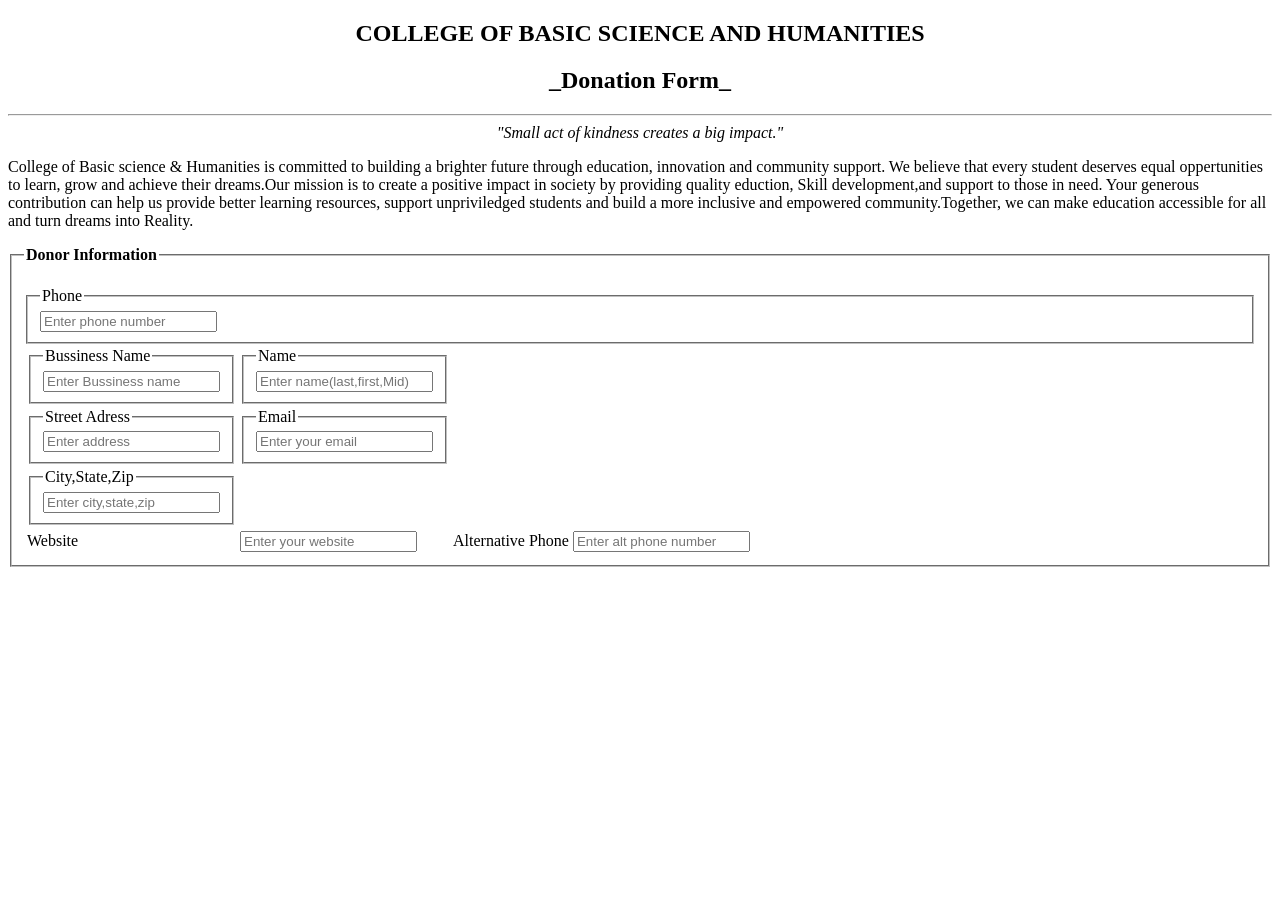
<file: index.Html>
<!DOCTYPE html>
<html lang="en">
<head>
    <meta charset="UTF-8">
    <meta name="viewport" content="width=device-width, initial-scale=1.0">
    <title>Document</title>
</head>
<body>
     <h2><strong><center>COLLEGE OF BASIC SCIENCE AND HUMANITIES</strong></center></h2>
    <h2><center>_Donation Form_</center></h2>
    <hr>
    <center><i>"Small act of kindness creates a big impact."</i></center>
    <p>College of Basic science & Humanities is committed to building a brighter future through education, innovation and community support. We believe that every student deserves equal oppertunities to learn, grow and achieve their dreams.Our mission is to create a positive impact in society by providing quality eduction, Skill development,and support to those in need. Your generous contribution can help us provide better learning resources, support unpriviledged students and build a more inclusive and empowered community.Together, we can make education accessible for all and turn dreams into Reality.</p>
    <form action="">
     <fieldset>
        <legend><strong>Donor Information</strong></legend><br>
        <table>
            <tr>
                <td>
                <fieldset>
                    <legend>Bussiness Name</legend>
                <label for="bussiness Name"></label>
                <input type="text" id="bussiness Name" placeholder="Enter Bussiness name" required>
                </fieldset>
                </td>
                <td>
                <fieldset>
                    <legend>Name</legend>
                <label for="Name"></label>
                <input type="text" id="Name" placeholder="Enter name(last,first,Mid)" required>
                </fieldset>
                </td>
            
            </tr>
            <tr>
                <td>
                    <fieldset>
                        <legend>Street Adress</legend>
                <label for="Street Address"></label>
                <input type="text" name="Street Address" id="Streer Address" placeholder="Enter address" required></fieldset></td>
                <td>
                    <fieldset>
                        <legend>Email</legend>
                <label for="Email"></label>
                <input type="text"  id="Email" placeholder="Enter your email">
                </fieldset>
            </td>
            </tr>
            <tr>
                <td>
                    <fieldset>
                        <legend>City,State,Zip</legend>
                <label for="city,state,zip"></label>
                
                <input type="text" id="city,state,zip" placeholder="Enter city,state,zip">
                    </fieldset>
                </td>
                </tr>
                <tr>
                <fieldset>
                    <legend>Phone</legend>
                <label for="Phone"></label>
                <input type="text" id="Phone" placeholder="Enter phone number">
                </fieldset>
                </td>
                </tr>
            
            <tr>
                <td><label for="Website">Website</label></td>
                <td><input type="text" id="Website" placeholder="Enter your website"></td>
                <td><label for="alternative phone">Alternative Phone</label></td>
                <td><input type="text" id="alternative phone" placeholder="Enter alt phone number"></td>
            </tr>

        </table>

     </fieldset>
    </form>
    
</body>
</html>
</file>
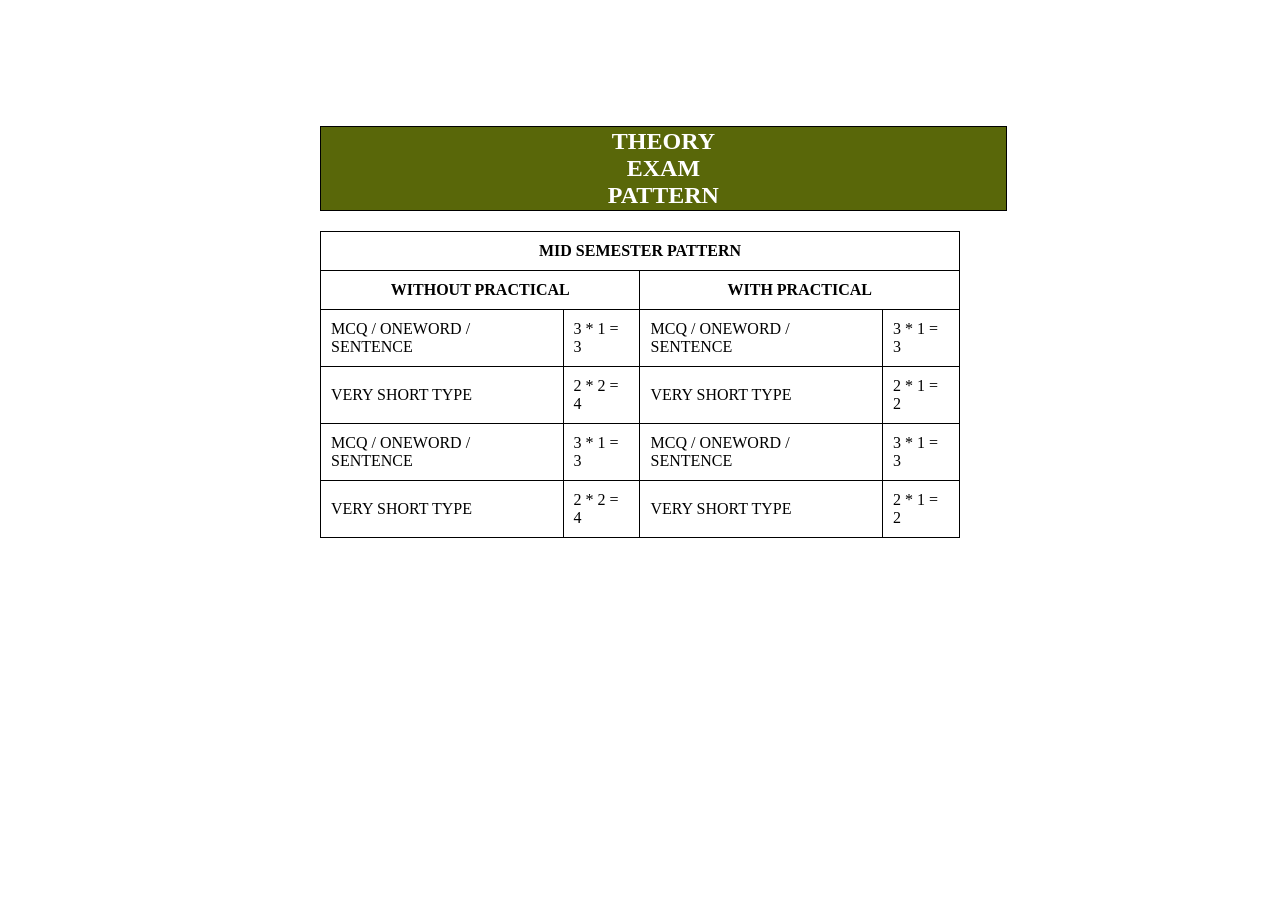
<file: copy.html>
<!DOCTYPE html>
<html lang="en">
<head>
    <meta charset="UTF-8">
    <meta name="viewport" content="width=device-width, initial-scale=1.0">
    <title>TEST</title>
    <link rel="stylesheet" href="./copy.css">
</head>
<body>
    <section>
    <table border="1">
        <caption><h1>THEORY EXAM PATTERN</h1></caption>
        <tr id="first">
            <th colspan="4">MID SEMESTER PATTERN</th>
        </tr>
        <tr id="second">
            <th colspan="2">WITHOUT PRACTICAL</th>
            <th colspan="2">WITH PRACTICAL</th>
        </tr>
        <tr id="third">
            <td>MCQ / ONEWORD / SENTENCE</td>
            <td>3 * 1 = 3</td>
            <td>MCQ / ONEWORD / SENTENCE</td>
            <td>3 * 1 = 3</td>
        </tr>
        <tr>
            <td>VERY SHORT TYPE</td>
            <td>2 * 2 = 4</td>
            <td>VERY SHORT TYPE</td>
            <td>2 * 1 = 2</td>
        </tr>
        <tr id="third">
            <td>MCQ / ONEWORD / SENTENCE</td>
            <td>3 * 1 = 3</td>
            <td>MCQ / ONEWORD / SENTENCE</td>
            <td>3 * 1 = 3</td>
        </tr>
        <tr>
            <td>VERY SHORT TYPE</td>
            <td>2 * 2 = 4</td>
            <td>VERY SHORT TYPE</td>
            <td>2 * 1 = 2</td>
        </tr>   

    </table>
    </section>
</body>
</html>
</file>
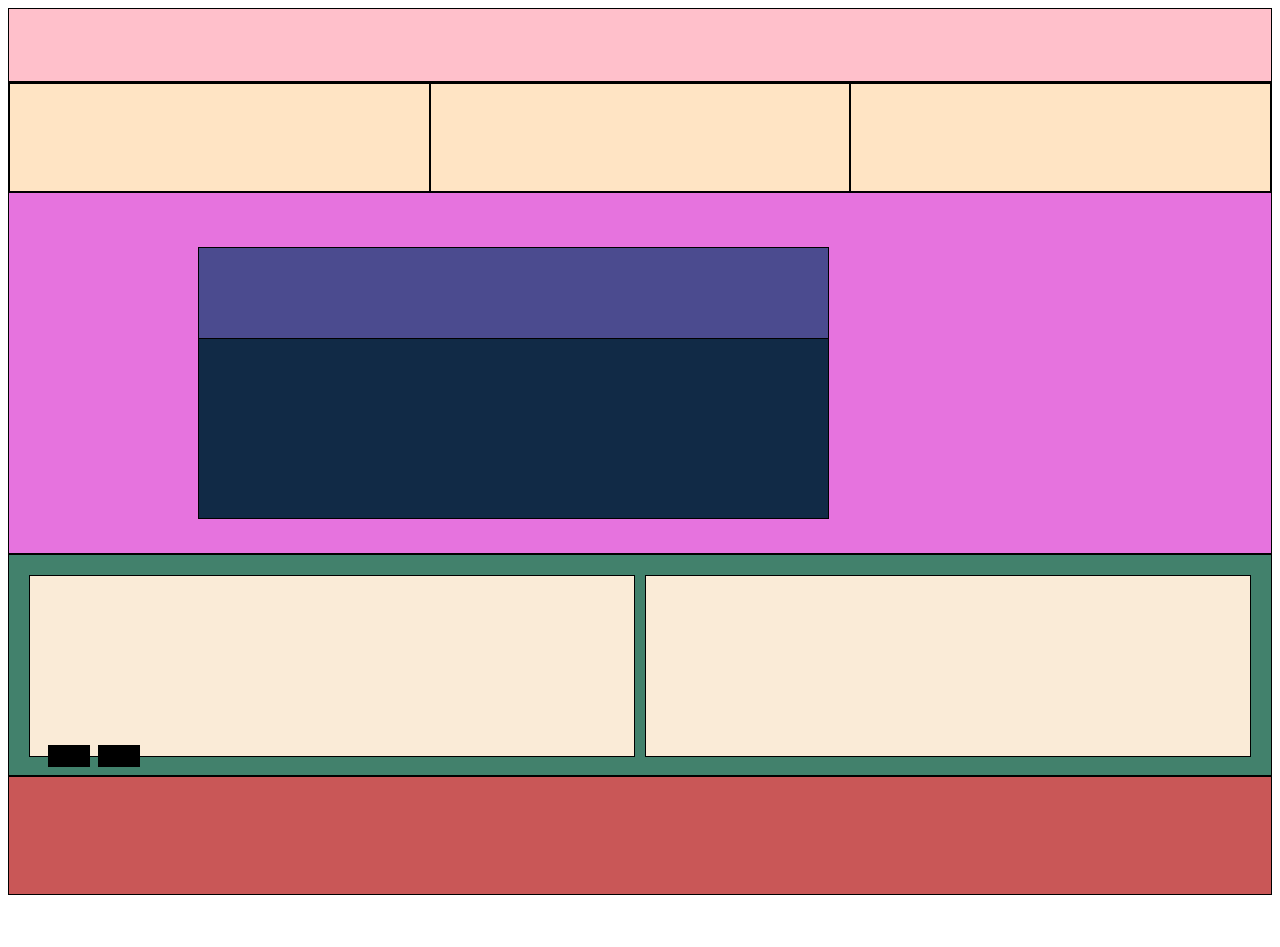
<file: task1.html>
<!DOCTYPE html>
<html lang="en">
<head>
    <meta charset="UTF-8">
    <meta name="viewport" content="width=device-width, initial-scale=1.0">
    <title>Task-1</title>
    <style>
        .u{
            border: 1px solid;
            height: 8vh;
            background-color:pink;
        }
        .header{
             border: 1px solid;
             height: 12vh;
             display: flex;
             background-color: bisque;
        }
        .logo{
            border: 1px solid;
            height: 12vh;
            flex: 1;

        }
        .nav{
            border: 1px solid;
            height: 12vh;
            flex: 1;
        }
        .lo{
            border: 1px solid;
            height: 12vh;
            flex: 1;
        }
        .v{
            border: 1px solid;
             height: 40vh;
             display: flex;
             background-color: rgb(230, 115, 222);
        }
        .e{
            
            border: 1px solid;
             height: 20vh;
             flex: 1;
             position: relative;
             top: 40%;
             left: 15%;
             background-color: rgb(17, 42, 70);
        }
        .g{
            
            border: 1px solid;
             height: 10vh;
             flex: 1;
             position: relative;
             top: 15%;
             right: 35%;
             background-color: rgb(75, 75, 143);
        }
        .f{
            
            border: 1px solid;
             height: 20vh;
             display: flex;
             padding: 20px;
             background-color: rgb(66, 129, 108);
             gap: 10px;
        }
        .cl1{
            
            border: 1px solid;
             height: 20vh;
             flex: 1;
             background-color: antiquewhite;
        }
        .cl2{
            background-color: antiquewhite;
            border: 1px solid;
             height: 20vh;
             flex: 1;
        }
        .j{
            
            border: 1px solid;
            height: 13vh;
            background-color: rgb(201, 87, 87);
        }
        .a{
            
            border: 1px solid;
            padding: 10px;
            width: 20px;
            position: relative;
            bottom: 150px;
            left: 40px;
            background-color: black;
        }
        .b{
            background-color: black;
            border: 1px solid;
            padding: 10px;
            width: 20px;
            position: relative;
            bottom: 172px;
            left: 90px;
        
        }
    </style>
</head>
<body>
    <div class="parent">
        <div class="u"></div>
        <div class="header">
            <div class="logo"></div>
            <div class="nav"></div>
            <div class="lo"></div>
        </div>
        <div class="v">
            <div class="e"></div>
            <div class="g"></div>
        </div>
        <div class="f">
            <div class="cl1"></div>
            <div class="cl2"></div>
        </div>
        <div class="j"></div>
        <div class="realtive">
            <div class="a"></div>
            <div class="b"></div>
        </div>
    </div>
</body>
</html>
</file>
<file: copy.css>
body{
    margin: 0;
    font-family: cursive;
}
h1{
    margin: 1;
}
table{
    margin: 2% 25%;
    border: 1px solid black;
    border-collapse: collapse;
    
}

tr , th , td{
    padding: 10px;
}
h1{
    border: 1px solid black;
    display: inline-flex;
    justify-content: center;
    margin-top: 100px;
    margin-left: 0;
    margin-right: 120%;
    padding: 1px 256px;
    background-color: rgb(89, 103, 9);
    color: white;
    width:27%;
}
</file>
